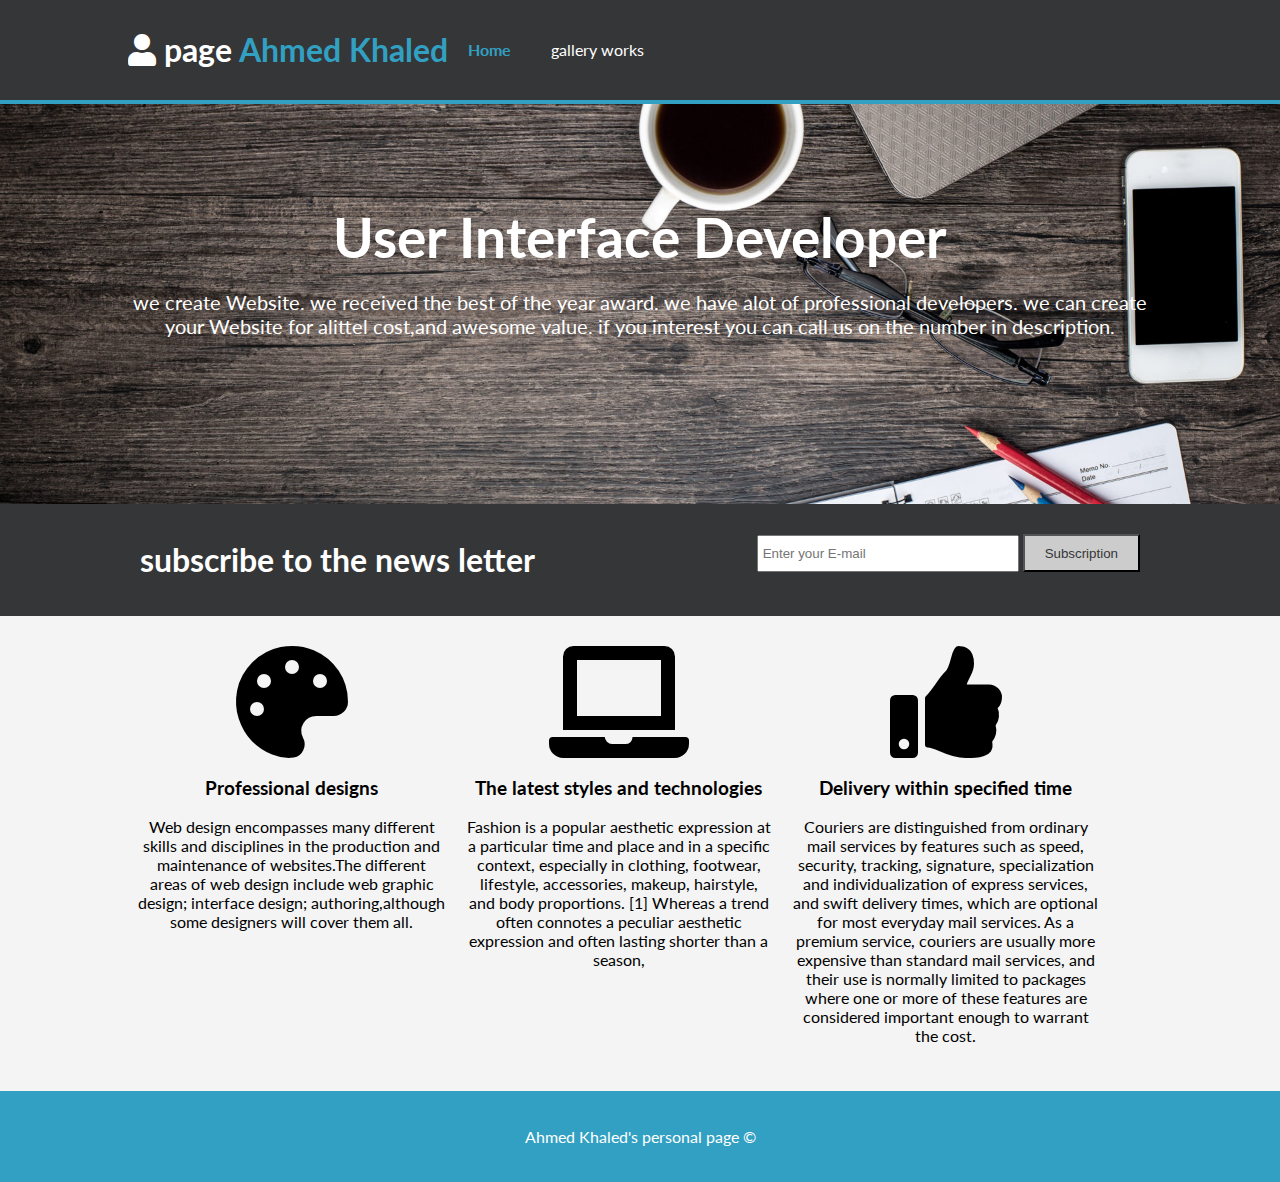
<file: Index.html>
<!DOCTYPE html>
<html> 
    <head>
        <meta charset="utf-8">
        <meta name="description" content='Website' >
        <meta name = 'author' content='Ahmed Khaled'>     
    <title>My Website </title>
    <link rel="stylesheet " href="CSS/all.min.css">
    <link rel="stylesheet " href="CSS/Style.css">
    </head>
    <body>
        <header> 
            <div class="container">
                <div id="branding">
                    <h1><i class="fas fa-user fa-1x"></i> page <span class="highlight"> Ahmed Khaled</span></h1>
                </div> 
                <nav>
                    <ul>
                        <li class="current"><a href="index.html">  Home  </a></li>
                        <li>  <a href="gallery.html">  gallery works  </a></li>    
                    </ul>    
                </nav>    
            </div>
        </header>
        <section id="showcase">
            <div class="container">
                <h1>User Interface Developer</h1>
                <p> we create Website. we received the best of the year award. we have alot of professional     
                    developers. we can create your Website for alittel cost,and awesome value. if you interest    
                    you can call us on the number in description. 
                </p>  
            </div>
        </section>
        <section id="newsletter">
            <div class="container">
                <h1> subscribe to the news letter</h1>
                <form action="">
                    <input type="email"  placeholder="Enter your E-mail" >
                    <button type="submit" class="button" >  Subscription  </button>
                </form>
            </div>
        </section>
        <section id="boxes">
            <div class="container">
                <div  class="box">
                    <i class="fas fa-palette fa-7x"></i>
                    <h3>Professional designs</h3>                 
                    <p> Web design encompasses many different skills and disciplines
                        in the production and maintenance of websites.The different areas of web design include web graphic design; 
                        interface design; authoring,although some designers will cover them all.
                    </p>            
                </div>
                <div  class="box">
                    <i class="fas fa-laptop fa-7x"></i>
                    <h3> The latest styles and technologies</h3>
                    <p>Fashion is a popular aesthetic expression at a particular time and place and in a specific context, especially in clothing, footwear, lifestyle, accessories, makeup, hairstyle, and body proportions.
                        [1] Whereas a trend often connotes a peculiar aesthetic expression and often lasting shorter than a season,
                    </p>      
                </div>
                <div  class="box">
                    <i class="fas fa-thumbs-up fa-7x"></i>
                    <h3>Delivery within specified time</h3>
                    <p>Couriers are distinguished from ordinary mail services by features such as speed, security, tracking, signature,
                        specialization and individualization of express services, and swift delivery times, 
                        which are optional for most everyday mail services. As a premium service, couriers are usually more expensive than standard mail services, and their use is normally limited to packages where one or more of these features are considered important enough to warrant the cost.
                    </p>    
                </div>
            </div>
        </section>
        <footer>
            <p>Ahmed Khaled's personal page &copy;</p>
        </footer>
    </body>
</html>
</file>
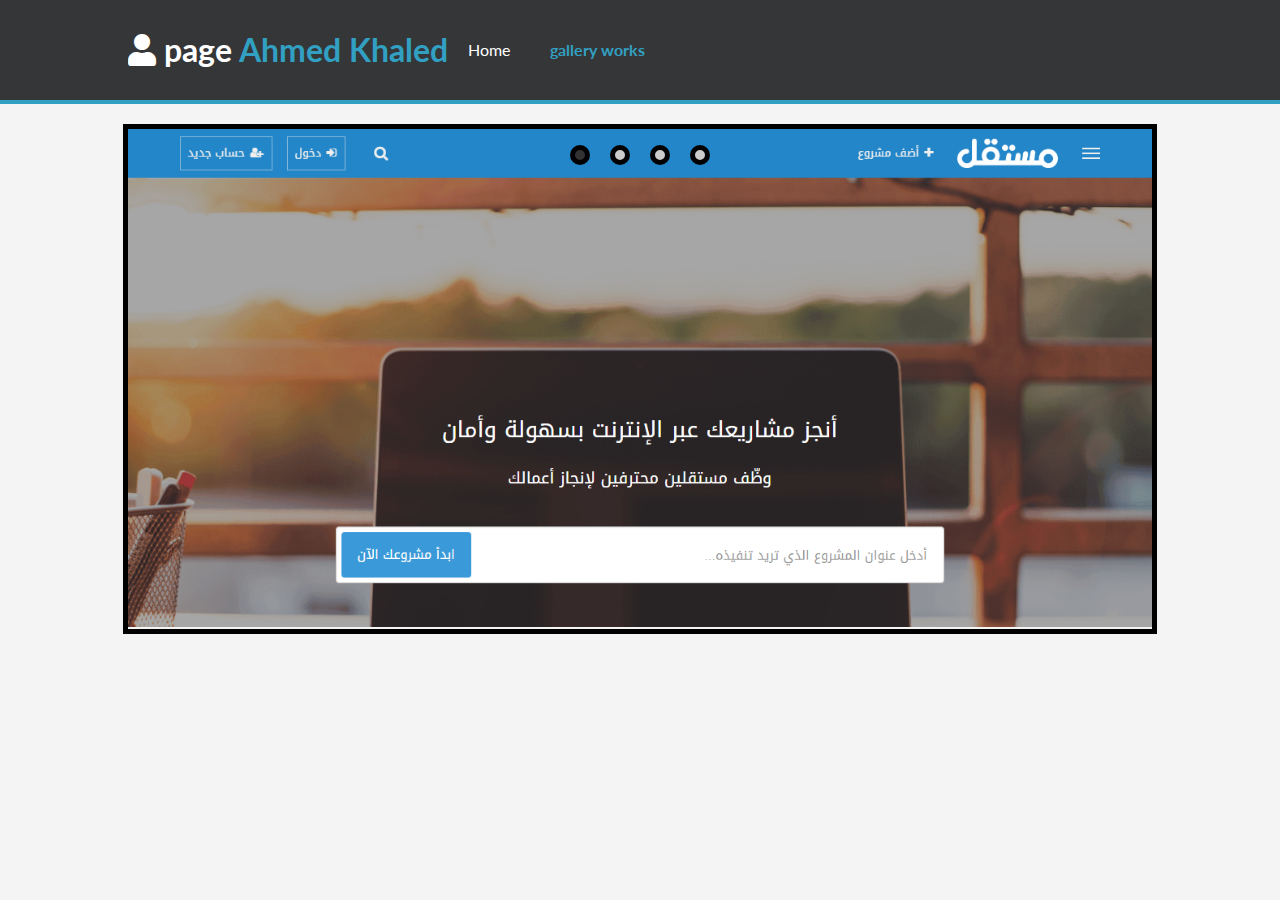
<file: gallery.html>
<!DOCTYPE html>
<html> 
  <head>
    <meta charset="utf-8">
    <meta name="description" content='Website' >
    <meta name = 'author' content='Ahmed Khaled'>     
<title>My Website </title>
<link rel="stylesheet " href="CSS/all.min.css">
<link rel="stylesheet " href="CSS/Style.css">
<link rel="stylesheet " href="CSS/slider.css">
</head>
<body>
  <header> 
    <div class="container">
        <div id="branding">
               <h1><i class="fas fa-user fa-1x"></i> page <span class="highlight"> Ahmed Khaled</span>  </h1>
        </div> 
                <nav>
                    <ul>
                         <li ><a href="index.html">  Home  </a></li>
                         <li class="current"><a href="gallery.html">  gallery works  </a></li>    
                    </ul>    
                </nav>    
          
        </div>
    </header>
    <section class="min">
        <div id="slider" class="container">
            <div id="wapper">
              <div class="content">
                 <img src="img/1.PNG">
              </div>
              <div class="content">
                <img src="img/2.PNG">
             </div> 
             <div class="content">
                <img src="img/3.PNG">
             </div> 
             <div class="content">
                <img src="img/4.PNG">
             </div>  
            </div>
            <div id="navLinks">
              <ul>
                <li class="itemLinks" data-pos="0"></li>
                <li class="itemLinks" data-pos="1"></li>
                <li class="itemLinks" data-pos="2"></li>
                <li class="itemLinks" data-pos="3"></li>   
              </ul>
            </div>
        </div>
    </section>
</body>
<script src="js/jquery-3.5.1.min.js"></script>
<script src="js/slider.js"></script>
</html>
</file>
<file: CSS/Style.css>
@import url('https://fonts.googleapis.com/css2?family=Lato:ital,wght@1,700&display=swap');
body
{
    font-family: 'Lato', sans-serif;
    padding:0;
    margin:0;
    background-color:#f4f4f4;
    direction: ltr;
     }
    
.container{width: 80%;
           margin:auto; 
           overflow: hidden;
        }
      ul{margin:0;
         padding:0;     
    }
    header{background-color:#353637;    
           color:#ffffff ; 
           padding-top:30px;
        min-height:70px;
        border-bottom:#32a0c2 4px solid ;
    }
    header a{color:#ffffff ;
             text-decoration:none;
             font-size: 16px; 
            } 

   header li{float:left;
             display:inline;
             padding:0 20px 0 20px; 
             
            }
   header #branding{float:left;

   }
 header #branding h1{margin:0 ;

   } 
   header nav{float:left ;
              margin-top:10px;
   }
   header .highlight,header .current a{color:#32a0c2;
                                       font-weight:bold ; 
   }

header a:hover{color:#cccccc;
              font-weight:bold; 
}   

#showcase{min-height:400px;
background:url('image.jpg') no-repeat center;
background-size:cover;
text-align:center ;
color: #ffffff;
}
#showcase h1{margin-top:100px ;
             font-size:55px;
             margin-bottom:10px;

} 
#showcase p{font-size:20px;

} 
#newsletter{padding:15px;
            color: #ffffff;
            background:#353637;
         }
#newsletter h1{float:left;

}
#newsletter form{float:right ;
                 margin-top:15px;
}
#newsletter input[type='email']            
{
padding:4px ;
height:25px;
width:250px ;
}
.button{height:38px ;
        background:#cccccc; 
        padding-left:20px;  
        padding-right:20px;
        color:#353637;
        }  
#boxes{margin-top:20px;

}         
#boxes .box{float:left;
            text-align:center ; 
            width: 30%;
            padding:10px;
}
footer{padding:20px;
      margin-top: 20px; 
      color:#ffffff;
      background-color:#32a0c2;
      text-align:center;
}
@media(max-width:768px){
 
   header #branding,
 
   header nav,
  
   header nav li,
 
  
   #newsletter h1,
  
   #newsletter form,
   
   #boxes .box
   {
       float: none;        
       text-align: center;
       width: 100%;
      }  
}
</file>
<file: CSS/slider.css>
#slider{position: relative;
        margin:auto;
        margin-top:20px; 
        height:500px;
        border:5px solid black; 
        overflow:hidden;
      
    }

#wapper{width:400%;
       height:100%;
       transition:transform 0.5s ease-in-out; 
}             
#wapper .content{float:left;
                 width:25%;               
                 height:100%;
                 background-repeat:no-repeat;
                 position: relative;
                }
#wapper .content img{width:100%;

}                
#navLinks{text-align:center;
          position:absolute;
          top:0;
         right:50%; 
          transform: translate(50%, 0); 
}
#navLinks ul{margin:0px;
             padding:0px;
            display:inline-block;
            margin-top:6px;   
        }
        
#navLinks ul li{float: left;
    text-align: center;
    margin: 10px;
    padding: 5px;
    cursor: pointer;
    background-color: #ccc;
    list-style: none;
    border: black 5px solid;
    border-radius: 50%;
}
  
#navLinks ul li:hover 
{
    background-color: #ff0;
}
 
#navLinks ul li.active 
{
    background-color: #333;
}

#navLinks ul li.active:hover 
{
    background-color: #484848;
}
</file>
